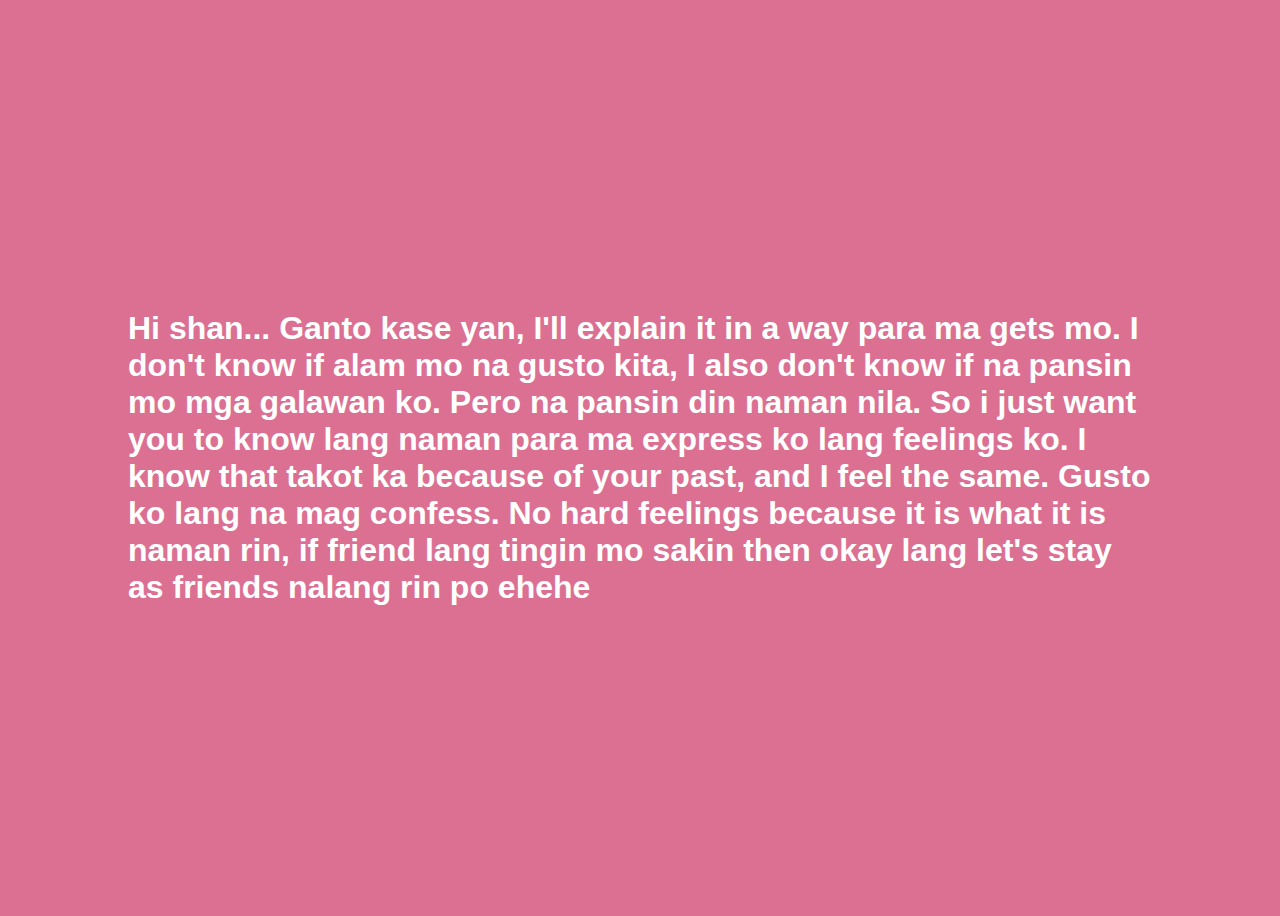
<file: card.html>
<!DOCTYPE html>
<html lang="en">
<head>
    <meta charset="UTF-8">
    <meta name="viewport" content="width=device-width, initial-scale=1.0">
    <title>Document</title>
    <link rel="stylesheet" href="card.css">
    
    
</head>
<body>
    <div class="text">
        <h1>Hi shan... 
            Ganto kase yan,  I'll explain it in a way para ma gets mo. I don't know if alam mo na gusto kita, I also don't know if na pansin mo mga galawan ko. Pero na pansin din naman nila. So i just want you to know lang naman para ma express ko lang feelings ko. I know that takot ka because of your past, and I feel the same. Gusto ko lang na mag confess. No hard feelings because it is what it is naman rin, if friend lang tingin mo sakin then okay lang let's stay as friends nalang rin po ehehe</h1>
    </div>
</body>
</html>
</file>
<file: card.css>
body{
    height: 100vh;
    color: white;
    background-color: palevioletred;
    display: flex;
    align-items: center;
    justify-content: center;
    flex-direction: column;
    font-family: 'Segoe UI', Tahoma, Geneva, Verdana, sans-serif;
    margin-right: 10%;
    margin-left: 10%;
}

.text{
    border-bottom: 20px;
}

.crushback h2{
    color: black;
    font-family: 'Segoe UI', Tahoma, Geneva, Verdana, sans-serif;
}

.flex-button{
    width: 100%;
    display: flex;
    justify-content: space-around;
}

.flex-button button{
    padding: 10px 10px;
    cursor: pointer;
}

.yes{
    background-color: rgb(61, 219, 61);
}

.no{
    background-color: rgb(248, 91, 91);
}

@media screen and (max-width: 600px) {
    .text h1{
        font-size: 20px;
    }
}
</file>
